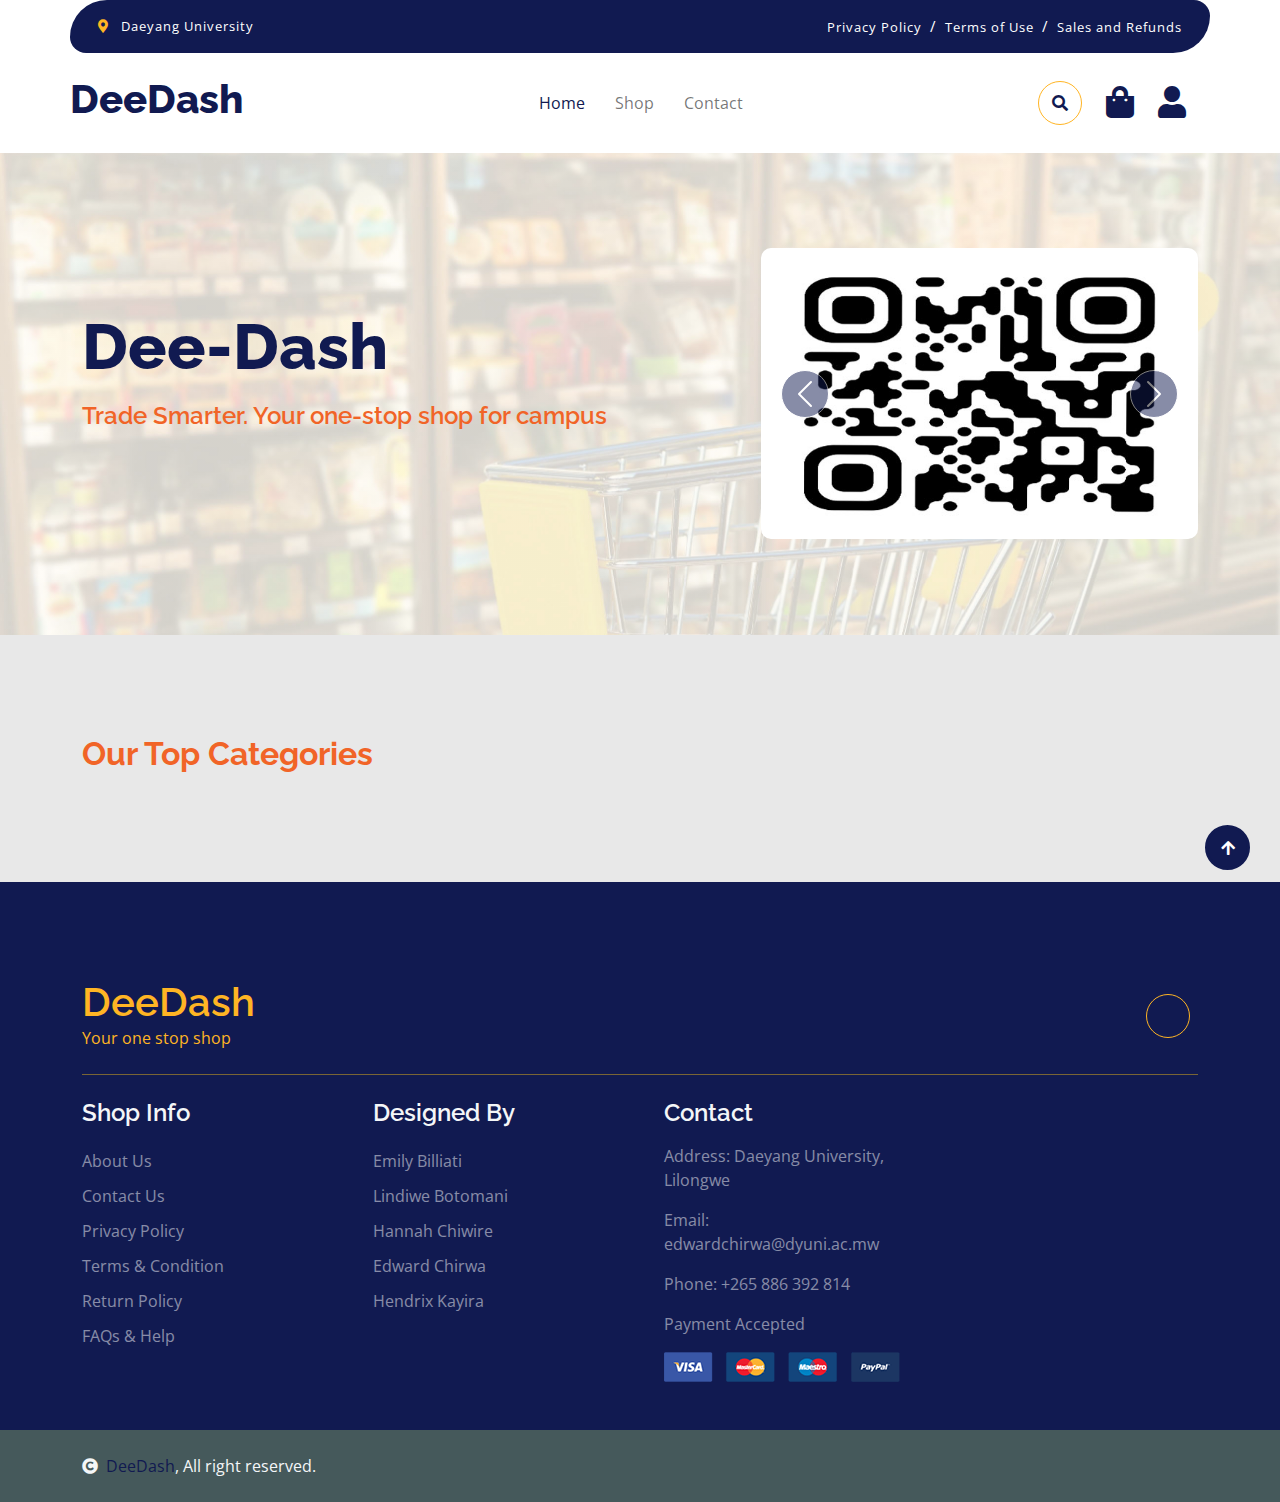
<file: index.html>
<!DOCTYPE html>
<html lang="en">
  <head>
    <meta charset="utf-8" />
    <title>DeeDash</title>
    <meta content="width=device-width, initial-scale=1.0" name="viewport" />
    <meta content="" name="keywords" />
    <meta content="" name="description" />

    <!-- Google Web Fonts -->
    <link rel="preconnect" href="https://fonts.googleapis.com" />
    <link rel="preconnect" href="https://fonts.gstatic.com" crossorigin />
    <link
      href="https://fonts.googleapis.com/css2?family=Open+Sans:wght@400;600&family=Raleway:wght@600;800&display=swap"
      rel="stylesheet"
    />

    <!-- Icon Font Stylesheet -->
    <link
      rel="stylesheet"
      href="https://use.fontawesome.com/releases/v5.15.4/css/all.css"
    />
    <link
      href="https://cdn.jsdelivr.net/npm/bootstrap-icons@1.4.1/font/bootstrap-icons.css"
      rel="stylesheet"
    />
    <link
      rel="stylesheet"
      href="https://cdnjs.cloudflare.com/ajax/libs/font-awesome/6.5.2/css/all.min.css"
      integrity="sha512-SnH5WK+bZxgPHs44uWIX+LLJAJ9/2PkPKZ5QiAj6Ta86w+fsb2TkcmfRyVX3pBnMFcV7oQPJkl9QevSCWr3W6A=="
      crossorigin="anonymous"
      referrerpolicy="no-referrer"
    />

    <!-- Libraries Stylesheet -->
    <link href="lib/lightbox/css/lightbox.min.css" rel="stylesheet" />
    <link href="lib/owlcarousel/assets/owl.carousel.min.css" rel="stylesheet" />

    <!-- Customized Bootstrap Stylesheet -->
    <link href="css/bootstrap.min.css" rel="stylesheet" />

    <!-- Stylesheet -->
    <link href="css/style.css" rel="stylesheet" />

    <!-- custom css -->
    <link rel="stylesheet" href="css/color.css" />

    <!-- reflow css cdn (Content Delivery Network) -->
    <link rel="stylesheet" href="https://cdn.reflowhq.com/v2/toolkit.min.css" />
  </head>

  <body>
    <!-- Spinner Start -->
    <div
      id="spinner"
      class="show w-100 vh-100 bg-white position-fixed translate-middle top-50 start-50 d-flex align-items-center justify-content-center"
    >
      <div class="spinner-grow text-primary" role="status"></div>
    </div>
    <!-- Spinner End -->

    <!-- Navigation bar -->
    <div class="container-fluid fixed-top">
      <!-- the top part -->
      <div class="container topbar bg-primary d-none d-lg-block">
        <div class="d-flex justify-content-between">
          <div class="top-info ps-2">
            <small class="me-3"
              ><i class="fas fa-map-marker-alt me-2 text-secondary"></i>
              <a href="#" class="text-white">Daeyang University</a></small
            >
          </div>
          <div class="top-link pe-2">
            <a href="#" class="text-white"
              ><small class="text-white mx-2">Privacy Policy</small>/</a
            >
            <a href="#" class="text-white"
              ><small class="text-white mx-2">Terms of Use</small>/</a
            >
            <a href="#" class="text-white"
              ><small class="text-white ms-2">Sales and Refunds</small></a
            >
          </div>
        </div>
      </div>

      <!-- the bottom part -->
      <div class="container px-0">
        <nav class="navbar navbar-light bg-white navbar-expand-xl">
          <a href="index.html" class="navbar-brand"
            ><h1 class="text-primary display-6">DeeDash</h1></a
          >
          <button
            class="navbar-toggler py-2 px-3"
            type="button"
            data-bs-toggle="collapse"
            data-bs-target="#navbarCollapse"
          >
            <span class="fa fa-bars text-primary"></span>
          </button>
          <div class="collapse navbar-collapse bg-white" id="navbarCollapse">
            <div class="navbar-nav mx-auto">
              <a href="index.html" class="nav-item nav-link active">Home</a>
              <a href="shop.html" class="nav-item nav-link">Shop</a>

              <a href="contact.html" class="nav-item nav-link">Contact</a>
            </div>
            <div class="d-flex m-3 me-0">
              <button
                class="btn-search btn border border-secondary btn-md-square rounded-circle bg-white me-4"
                data-bs-toggle="modal"
                data-bs-target="#searchModal"
              >
                <i class="fas fa-search text-primary"></i>
              </button>
              <a href="cart.html" class="position-relative me-4 my-auto">
                <i class="fa fa-shopping-bag fa-2x"></i>
              </a>

              <a href="#" class="position-relative me-4 my-auto">
                <i class="fas fa-user fa-2x"></i>
              </a>
            </div>
          </div>
        </nav>
      </div>
    </div>
    <!-- navigation bar end -->

    <!-- Hero Section / Banner -->
    <div class="container-fluid py-5 mb-5 hero-header">
      <div class="container py-5">
        <div class="row g-5 align-items-center">
          <div class="col-md-12 col-lg-7">
            <h1 class="mb-3 display-3 text-primary">Dee-Dash</h1>
            <h4 class="mb-5 motto">
              Trade Smarter. Your one-stop shop for campus
            </h4>
          </div>

          <!-- Carousel-->
          <div class="col-md-12 col-lg-5">
            <div
              id="carouselId"
              class="carousel slide position-relative"
              data-bs-ride="carousel"
            >
              <div class="carousel-inner" role="listbox">
                <div class="carousel-item active rounded">
                  <img
                    src="img/remake qr.jpg"
                    class="img-fluid w-60 h-100 bg-secondary rounded"
                    alt="First slide"
                  />
                </div>

                <div class="carousel-item rounded">
                  <img
                    src="img/preview_img.png"
                    class="img-fluid w-100 h-100 rounded"
                    alt="Second slide"
                  />
                  <a href="#" class="btn px-4 py-2 text-white rounded"
                    >Shop what you like</a
                  >
                </div>
              </div>
              <button
                class="carousel-control-prev"
                type="button"
                data-bs-target="#carouselId"
                data-bs-slide="prev"
              >
                <span
                  class="carousel-control-prev-icon"
                  aria-hidden="true"
                ></span>
                <span class="visually-hidden">Previous</span>
              </button>
              <button
                class="carousel-control-next"
                type="button"
                data-bs-target="#carouselId"
                data-bs-slide="next"
              >
                <span
                  class="carousel-control-next-icon"
                  aria-hidden="true"
                ></span>
                <span class="visually-hidden">Next</span>
              </button>
            </div>
          </div>
        </div>
      </div>
    </div>
    <!-- here section ends here -->

    <!-- products section -->
    <section class="py-1">
      <div class="container py-5">
        <h2 class="category-heading">Our Top Categories</h2>
        <!-- get product list from reflow -->
        <div
          data-reflow-type="category-list"
          data-reflow-category-link="./index.html?category={id}"
          data-reflow-layout="horizontal-bar"
          class="reflow-category"
        ></div>

        <div class="row mx-auto">
          <div class="col">
            <div
              data-reflow-type="product-list"
              data-reflow-perpage="8"
              data-reflow-layout="cards"
              data-reflow-order="date_desc"
              data-reflow-product-link="/product.html?product={id}"
            ></div>
          </div>
        </div>
      </div>
    </section>

    <!-- Footer  -->
    <div class="container-fluid custom-footer text-white-50 footer pt-5 mt-5">
      <div class="container py-5">
        <!-- our shop -->
        <div
          class="pb-4 mb-4"
          style="border-bottom: 1px solid rgba(226, 175, 24, 0.5)"
        >
          <div class="row g-4">
            <div class="col-lg-3">
              <a href="#">
                <h1 class="text-secondary mb-0">DeeDash</h1>
                <p class="text-secondary mb-0">Your one stop shop</p>
              </a>
            </div>
            <div class="col-lg-6">
              <div class="position-relative mx-auto"></div>
            </div>
            <div class="col-lg-3">
              <!-- Send Email Button -->
              <div class="d-flex justify-content-end pt-3">
                <button
                  class="btn btn-outline-secondary me-2 btn-md-square rounded-circle emailBtn"
                  title="send email"
                >
                  <i class="fa-solid fa-envelope" title="send email"></i>
                </button>
              </div>

              <!-- email button ends here -->
            </div>
          </div>
        </div>
        <!-- the info part haha -->
        <div class="row g-5">
          <div class="col-lg-3 col-md-6">
            <div class="d-flex flex-column text-start footer-item">
              <h4 class="text-light mb-3">Shop Info</h4>
              <a class="btn-link" href="">About Us</a>
              <a class="btn-link" href="">Contact Us</a>
              <a class="btn-link" href="">Privacy Policy</a>
              <a class="btn-link" href="">Terms & Condition</a>
              <a class="btn-link" href="">Return Policy</a>
              <a class="btn-link" href="">FAQs & Help</a>
            </div>
          </div>

          <!-- Designers section -->
          <div class="col-lg-3 col-md-6">
            <div class="d-flex flex-column text-start footer-item">
              <h4 class="text-light mb-3">Designed By</h4>
              <a class="btn-link" href="">Emily Billiati</a>
              <a class="btn-link" href="">Lindiwe Botomani</a>
              <a class="btn-link" href="">Hannah Chiwire</a>
              <a class="btn-link" href="">Edward Chirwa</a>
              <a class="btn-link" href="">Hendrix Kayira</a>
            </div>
          </div>

          <!-- reach us? -->
          <div class="col-lg-3 col-md-6">
            <div class="footer-item">
              <h4 class="text-light mb-3">Contact</h4>
              <p>Address: Daeyang University, Lilongwe</p>
              <p>Email: edwardchirwa@dyuni.ac.mw</p>
              <p>Phone: +265 886 392 814</p>
              <p>Payment Accepted</p>
              <img src="img/payment.png" class="img-fluid" alt="" />
            </div>
          </div>
        </div>
      </div>
    </div>
    <!-- Footer End -->

    <!-- Copyright Start -->
    <div class="container-fluid copyright bg-dark py-4">
      <div class="container">
        <div class="row">
          <div class="col-md-6 text-center text-md-start mb-3 mb-md-0">
            <span class="text-light"
              ><a href="#"
                ><i class="fas fa-copyright text-light me-2"></i>DeeDash</a
              >, All right reserved.</span
            >
          </div>
        </div>
      </div>
    </div>
    <!-- Copyright End -->

    <!-- Back to Top -->
    <a
      href="#"
      class="btn btn-primary border-3 border-primary text-white rounded-circle back-to-top"
      ><i class="fa fa-arrow-up"></i
    ></a>

    <!-- links  -->
    <!-- <a href="cart.html" class="btn btn-primary rounded">Cart</a> -->

    <!-- <button class="btn btn-primary" id="hiBtn">Click here</button> -->

    <!-- JavaScript Libraries -->
    <script src="https://ajax.googleapis.com/ajax/libs/jquery/3.6.4/jquery.min.js"></script>
    <script src="https://cdn.jsdelivr.net/npm/bootstrap@5.0.0/dist/js/bootstrap.bundle.min.js"></script>
    <script src="lib/easing/easing.min.js"></script>
    <script src="lib/waypoints/waypoints.min.js"></script>
    <script src="lib/lightbox/js/lightbox.min.js"></script>
    <script src="lib/owlcarousel/owl.carousel.min.js"></script>

    <!-- reflow js -->
    <script
      src="https://cdn.reflowhq.com/v2/toolkit.min.js"
      data-reflow-store="143791087"
    ></script>
    <!-- main js -->

    <script src="js/main.js"></script>

    <!-- custom js -->
    <script src="js/scripts.js"></script>
  </body>
</html>
</file>
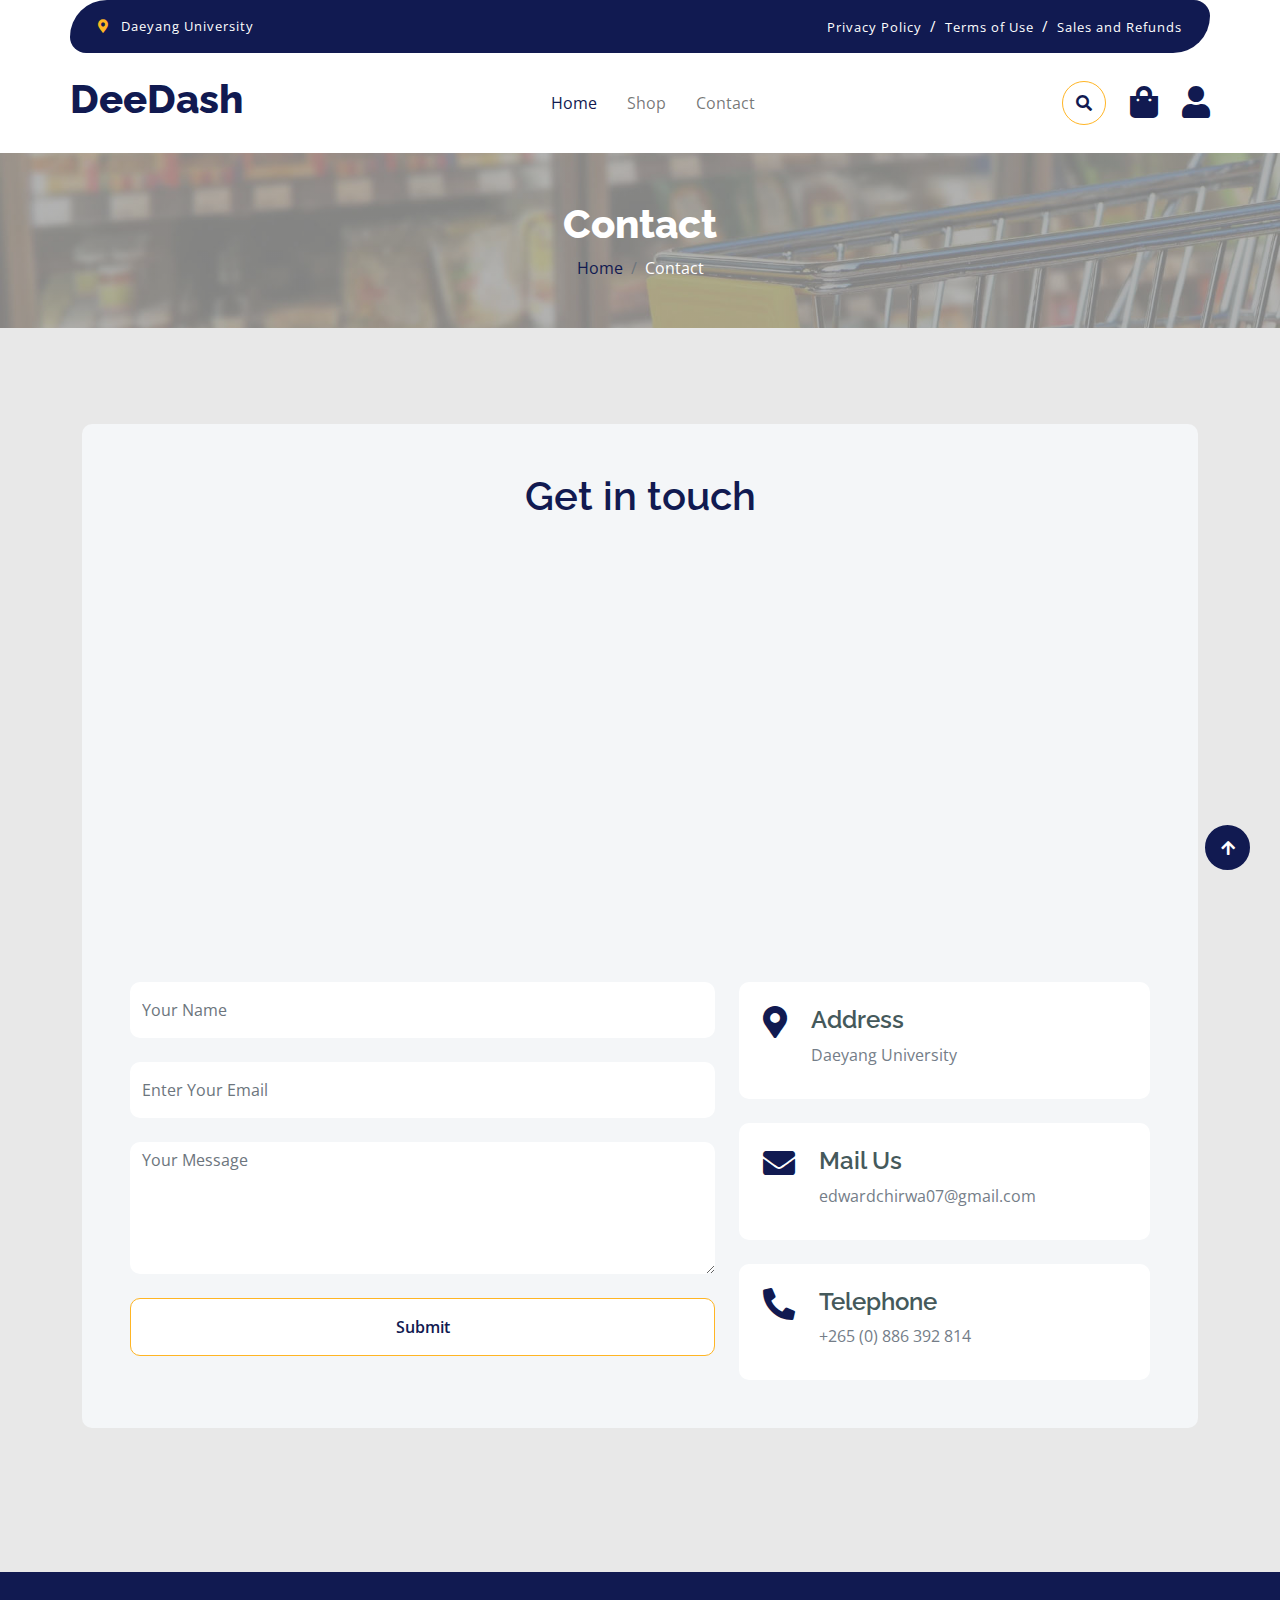
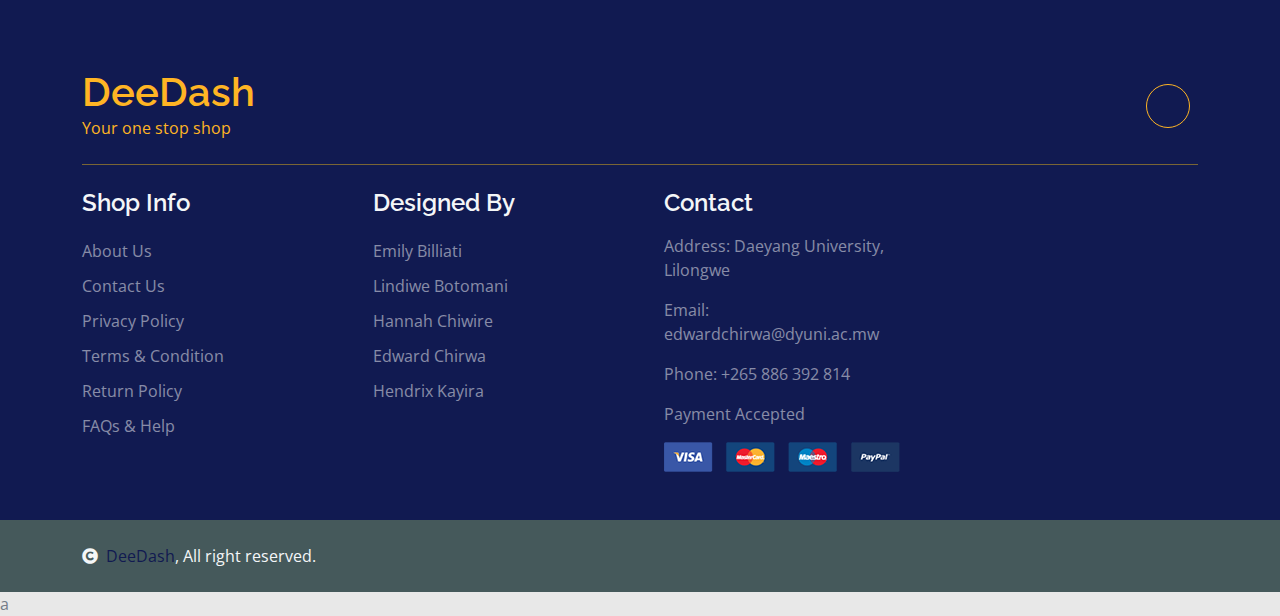
<file: contact.html>
<!DOCTYPE html>
<html lang="en">
  <head>
    <meta charset="utf-8" />
    <title>DeeDash</title>
    <meta content="width=device-width, initial-scale=1.0" name="viewport" />
    <meta content="" name="keywords" />
    <meta content="" name="description" />

    <!-- Google Web Fonts -->
    <link rel="preconnect" href="https://fonts.googleapis.com" />
    <link rel="preconnect" href="https://fonts.gstatic.com" crossorigin />
    <link
      href="https://fonts.googleapis.com/css2?family=Open+Sans:wght@400;600&family=Raleway:wght@600;800&display=swap"
      rel="stylesheet"
    />

    <!-- Icon Font Stylesheet -->
    <link
      rel="stylesheet"
      href="https://use.fontawesome.com/releases/v5.15.4/css/all.css"
    />
    <link
      href="https://cdn.jsdelivr.net/npm/bootstrap-icons@1.4.1/font/bootstrap-icons.css"
      rel="stylesheet"
    />
    <link
      rel="stylesheet"
      href="https://cdnjs.cloudflare.com/ajax/libs/font-awesome/6.5.2/css/all.min.css"
      integrity="sha512-SnH5WK+bZxgPHs44uWIX+LLJAJ9/2PkPKZ5QiAj6Ta86w+fsb2TkcmfRyVX3pBnMFcV7oQPJkl9QevSCWr3W6A=="
      crossorigin="anonymous"
      referrerpolicy="no-referrer"
    />

    <!-- Libraries Stylesheet -->
    <link href="lib/lightbox/css/lightbox.min.css" rel="stylesheet" />
    <link href="lib/owlcarousel/assets/owl.carousel.min.css" rel="stylesheet" />

    <!-- Customized Bootstrap Stylesheet -->
    <link href="css/bootstrap.min.css" rel="stylesheet" />

    <!-- Stylesheet -->
    <link href="css/style.css" rel="stylesheet" />

    <!-- custom css -->
    <link rel="stylesheet" href="css/color.css" />

    <!-- reflow css -->
    <link rel="stylesheet" href="https://cdn.reflowhq.com/v2/toolkit.min.css" />
  </head>

  <body>
    <!-- Spinner Start -->
    <div
      id="spinner"
      class="show w-100 vh-100 bg-white position-fixed translate-middle top-50 start-50 d-flex align-items-center justify-content-center"
    >
      <div class="spinner-grow text-primary" role="status"></div>
    </div>
    <!-- Spinner End -->

    <!-- Navigation bar -->
    <div class="container-fluid fixed-top">
      <div class="container topbar bg-primary d-none d-lg-block">
        <div class="d-flex justify-content-between">
          <div class="top-info ps-2">
            <small class="me-3"
              ><i class="fas fa-map-marker-alt me-2 text-secondary"></i>
              <a href="#" class="text-white">Daeyang University</a></small
            >
          </div>
          <div class="top-link pe-2">
            <a href="#" class="text-white"
              ><small class="text-white mx-2">Privacy Policy</small>/</a
            >
            <a href="#" class="text-white"
              ><small class="text-white mx-2">Terms of Use</small>/</a
            >
            <a href="#" class="text-white"
              ><small class="text-white ms-2">Sales and Refunds</small></a
            >
          </div>
        </div>
      </div>
      <div class="container px-0">
        <nav class="navbar navbar-light bg-white navbar-expand-xl">
          <a href="index.html" class="navbar-brand"
            ><h1 class="text-primary display-6">DeeDash</h1></a
          >
          <button
            class="navbar-toggler py-2 px-3"
            type="button"
            data-bs-toggle="collapse"
            data-bs-target="#navbarCollapse"
          >
            <span class="fa fa-bars text-primary"></span>
          </button>
          <div class="collapse navbar-collapse bg-white" id="navbarCollapse">
            <div class="navbar-nav mx-auto">
              <a href="index.html" class="nav-item nav-link active">Home</a>
              <a href="shop.html" class="nav-item nav-link">Shop</a>

              <a href="contact.html" class="nav-item nav-link">Contact</a>
            </div>
            <div class="d-flex m-3 me-0">
              <button
                class="btn-search btn border border-secondary btn-md-square rounded-circle bg-white me-4"
                data-bs-toggle="modal"
                data-bs-target="#searchModal"
              >
                <i class="fas fa-search text-primary"></i>
              </button>
              <a href="cart.html" class="position-relative me-4 my-auto">
                <i class="fa fa-shopping-bag fa-2x"></i>
              </a>
              <a href="#" class="my-auto">
                <i class="fas fa-user fa-2x"></i>
              </a>
            </div>
          </div>
        </nav>
      </div>
    </div>

    <!-- Modal Search Start -->
    <div
      class="modal fade"
      id="searchModal"
      tabindex="-1"
      aria-labelledby="exampleModalLabel"
      aria-hidden="true"
    >
      <div class="modal-dialog modal-fullscreen">
        <div class="modal-content rounded-0">
          <div class="modal-header">
            <h5 class="modal-title" id="exampleModalLabel">
              Search by keyword
            </h5>
            <button
              type="button"
              class="btn-close"
              data-bs-dismiss="modal"
              aria-label="Close"
            ></button>
          </div>
          <div class="modal-body d-flex align-items-center">
            <div class="input-group w-75 mx-auto d-flex">
              <input
                type="search"
                class="form-control p-3"
                placeholder="keywords"
                aria-describedby="search-icon-1"
              />
              <span id="search-icon-1" class="input-group-text p-3"
                ><i class="fa fa-search"></i
              ></span>
            </div>
          </div>
        </div>
      </div>
    </div>
    <!-- Modal Search End -->

    <!-- Single Page Header start -->
    <div class="container-fluid page-header py-5">
      <h1 class="text-center text-white display-6">Contact</h1>
      <ol class="breadcrumb justify-content-center mb-0">
        <li class="breadcrumb-item"><a href="index.html">Home</a></li>
        <li class="breadcrumb-item active text-white">Contact</li>
      </ol>
    </div>
    <!-- Single Page Header End -->

    <!-- Contact Start -->
    <div class="container-fluid contact py-5">
      <div class="container py-5">
        <div class="p-5 bg-light rounded">
          <div class="row g-4">
            <div class="col-12">
              <div class="text-center mx-auto" style="max-width: 700px">
                <h1 class="text-primary">
                  Get in touch <i class="fa-solid fa-location-dot"></i>
                </h1>
              </div>
            </div>
            <div class="col-lg-12">
              <div class="h-100 rounded">
                <iframe
                  src="https://www.google.com/maps/embed?pb=!1m14!1m8!1m3!1d3232.860314108035!2d33.808785!3d-13.876199000000002!3m2!1i1024!2i768!4f13.1!3m3!1m2!1s0x19202ab8339c66cb%3A0x20fd614565e5f9a5!2sDaeyang%20University!5e1!3m2!1sen!2smw!4v1716494649975!5m2!1sen!2smw"
                  width="100%"
                  height="400"
                  style="border: 0"
                  allowfullscreen=""
                  loading="lazy"
                  referrerpolicy="no-referrer-when-downgrade"
                ></iframe>
              </div>
            </div>
            <div class="col-lg-7">
              <form action="" class="">
                <input
                  type="text"
                  class="w-100 form-control border-0 py-3 mb-4"
                  placeholder="Your Name"
                />
                <input
                  type="email"
                  class="w-100 form-control border-0 py-3 mb-4"
                  placeholder="Enter Your Email"
                />
                <textarea
                  class="w-100 form-control border-0 mb-4"
                  rows="5"
                  cols="10"
                  placeholder="Your Message"
                ></textarea>
                <button
                  class="w-100 btn form-control border-secondary py-3 bg-white text-primary"
                  type="submit"
                >
                  Submit
                </button>
              </form>
            </div>
            <div class="col-lg-5">
              <div class="d-flex p-4 rounded mb-4 bg-white">
                <i class="fas fa-map-marker-alt fa-2x text-primary me-4"></i>
                <div>
                  <h4>Address</h4>
                  <p class="mb-2">Daeyang University</p>
                </div>
              </div>
              <div class="d-flex p-4 rounded mb-4 bg-white">
                <i class="fas fa-envelope fa-2x text-primary me-4"></i>
                <div>
                  <h4>Mail Us</h4>
                  <p class="mb-2">edwardchirwa07@gmail.com</p>
                </div>
              </div>
              <div class="d-flex p-4 rounded bg-white">
                <i class="fa fa-phone-alt fa-2x text-primary me-4"></i>
                <div>
                  <h4>Telephone</h4>
                  <p class="mb-2">+265 (0) 886 392 814</p>
                </div>
              </div>
            </div>
          </div>
        </div>
      </div>
    </div>
    <!-- Contact End -->

        <!-- Footer  -->
    <div class="container-fluid custom-footer text-white-50 footer pt-5 mt-5">
      <div class="container py-5">
        <!-- our shop -->
        <div
          class="pb-4 mb-4"
          style="border-bottom: 1px solid rgba(226, 175, 24, 0.5)"
        >
          <div class="row g-4">
            <div class="col-lg-3">
              <a href="#">
                <h1 class="text-secondary mb-0">DeeDash</h1>
                <p class="text-secondary mb-0">Your one stop shop</p>
              </a>
            </div>
            <div class="col-lg-6">
              <div class="position-relative mx-auto"></div>
            </div>
            <div class="col-lg-3">
              <!-- Send Email Button -->
              <div class="d-flex justify-content-end pt-3">
                <button
                  class="btn btn-outline-secondary me-2 btn-md-square rounded-circle emailBtn"
                  title="send email"
                >
                  <i class="fa-solid fa-envelope" title="send email"></i>
                </button>
              </div>
            </div>
          </div>
        </div>
        <!-- the info part haha -->
        <div class="row g-5">
          <div class="col-lg-3 col-md-6">
            <div class="d-flex flex-column text-start footer-item">
              <h4 class="text-light mb-3">Shop Info</h4>
              <a class="btn-link" href="">About Us</a>
              <a class="btn-link" href="">Contact Us</a>
              <a class="btn-link" href="">Privacy Policy</a>
              <a class="btn-link" href="">Terms & Condition</a>
              <a class="btn-link" href="">Return Policy</a>
              <a class="btn-link" href="">FAQs & Help</a>
            </div>
          </div>

          <!-- Designers section -->
          <div class="col-lg-3 col-md-6">
            <div class="d-flex flex-column text-start footer-item">
              <h4 class="text-light mb-3">Designed By</h4>
              <a class="btn-link" href="">Emily Billiati</a>
              <a class="btn-link" href="">Lindiwe Botomani</a>
              <a class="btn-link" href="">Hannah Chiwire</a>
              <a class="btn-link" href="">Edward Chirwa</a>
              <a class="btn-link" href="">Hendrix Kayira</a>
            </div>
          </div>

          <!-- reach us? -->
          <div class="col-lg-3 col-md-6">
            <div class="footer-item">
              <h4 class="text-light mb-3">Contact</h4>
              <p>Address: Daeyang University, Lilongwe</p>
              <p>Email: edwardchirwa@dyuni.ac.mw</p>
              <p>Phone: +265 886 392 814</p>
              <p>Payment Accepted</p>
              <img src="img/payment.png" class="img-fluid" alt="" />
            </div>
          </div>
        </div>
      </div>
    </div>
    <!-- Footer End -->

    <!-- Copyright Start -->
    <div class="container-fluid copyright bg-dark py-4">
      <div class="container">
        <div class="row">
          <div class="col-md-6 text-center text-md-start mb-3 mb-md-0">
            <span class="text-light"
              ><a href="#"
                ><i class="fas fa-copyright text-light me-2"></i>DeeDash</a
              >, All right reserved.</span
            >
          </div>
        </div>
      </div>
    </div>
    <!-- Copyright End -->

    <!-- Back to Top -->
    <a
      href="#"
      class="btn btn-primary border-3 border-primary text-white rounded-circle back-to-top"
      ><i class="fa fa-arrow-up"></i
    ></a>

    <!-- JavaScript Libraries -->
    <script src="https://ajax.googleapis.com/ajax/libs/jquery/3.6.4/jquery.min.js"></script>
    <script src="https://cdn.jsdelivr.net/npm/bootstrap@5.0.0/dist/js/bootstrap.bundle.min.js"></script>
    <script src="lib/easing/easing.min.js"></script>
    <script src="lib/waypoints/waypoints.min.js"></script>
    <script src="lib/lightbox/js/lightbox.min.js"></script>
    <script src="lib/owlcarousel/owl.carousel.min.js"></script>

a    <!-- Min Javascript -->
    <script src="js/main.js"></script>

    <!-- custom js -->
    <script src="js/scripts.js"></script>
  </body>
</html>
</file>
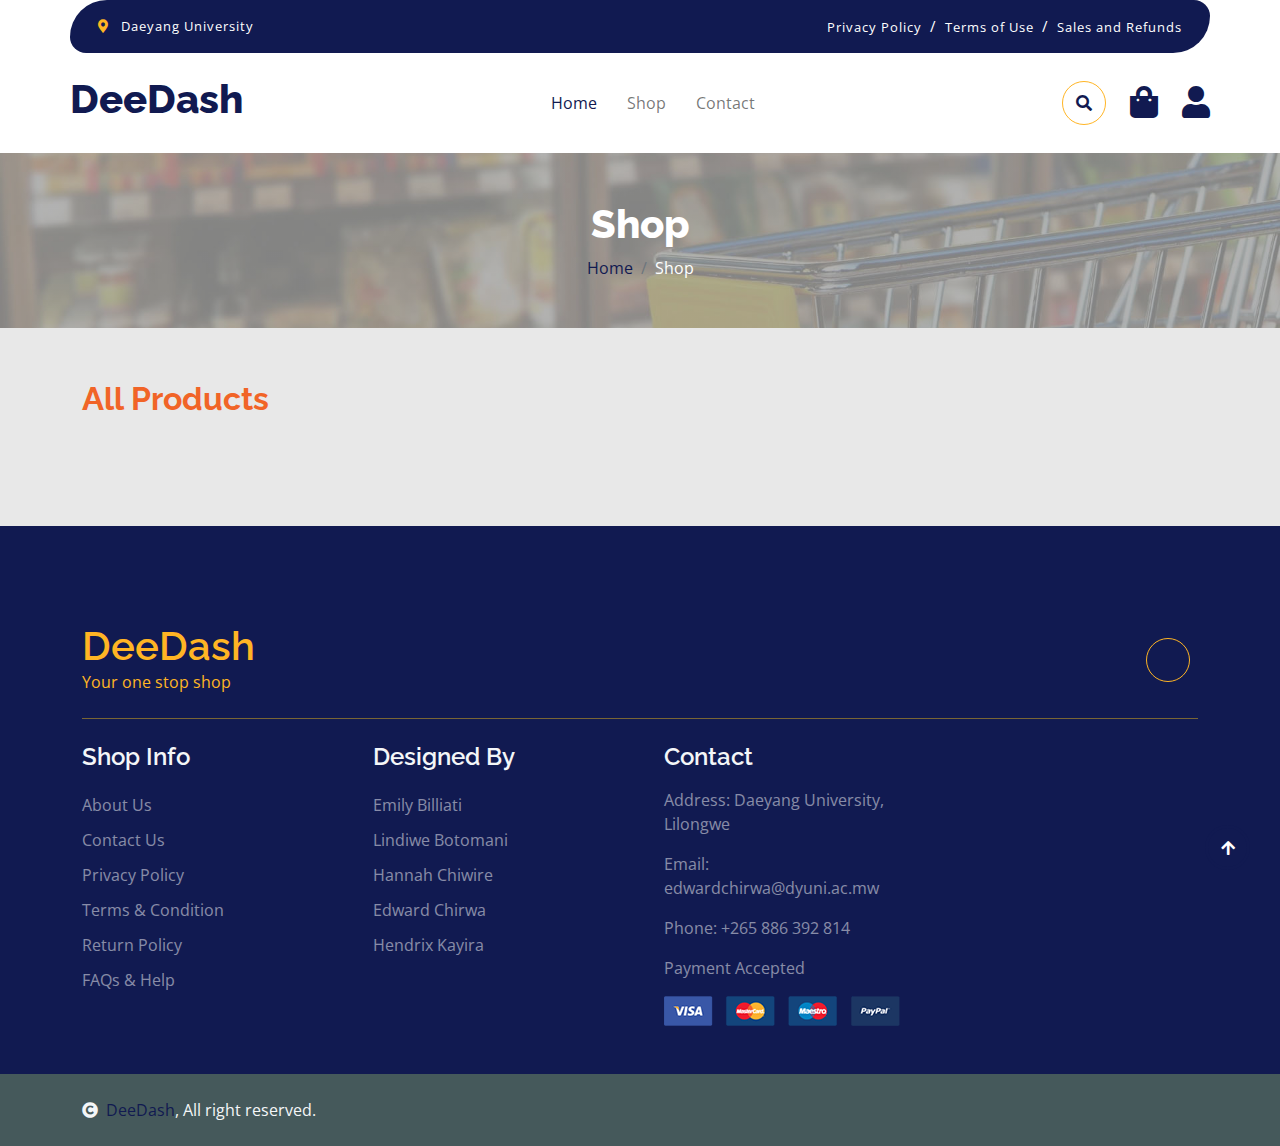
<file: shop.html>
<!DOCTYPE html>
<html lang="en">
  <head>
    <meta charset="utf-8" />
    <title>DeeDash</title>
    <meta content="width=device-width, initial-scale=1.0" name="viewport" />
    <meta content="" name="keywords" />
    <meta content="" name="description" />

    <!-- Google Web Fonts -->
    <link rel="preconnect" href="https://fonts.googleapis.com" />
    <link rel="preconnect" href="https://fonts.gstatic.com" crossorigin />
    <link
      href="https://fonts.googleapis.com/css2?family=Open+Sans:wght@400;600&family=Raleway:wght@600;800&display=swap"
      rel="stylesheet"
    />

    <!-- Icon Font Stylesheet -->
    <link
      rel="stylesheet"
      href="https://use.fontawesome.com/releases/v5.15.4/css/all.css"
    />
    <link
      href="https://cdn.jsdelivr.net/npm/bootstrap-icons@1.4.1/font/bootstrap-icons.css"
      rel="stylesheet"
    />
    <link
      rel="stylesheet"
      href="https://cdnjs.cloudflare.com/ajax/libs/font-awesome/6.5.2/css/all.min.css"
      integrity="sha512-SnH5WK+bZxgPHs44uWIX+LLJAJ9/2PkPKZ5QiAj6Ta86w+fsb2TkcmfRyVX3pBnMFcV7oQPJkl9QevSCWr3W6A=="
      crossorigin="anonymous"
      referrerpolicy="no-referrer"
    />

    <!-- Libraries Stylesheet -->
    <link href="lib/lightbox/css/lightbox.min.css" rel="stylesheet" />
    <link href="lib/owlcarousel/assets/owl.carousel.min.css" rel="stylesheet" />

    <!-- Customized Bootstrap Stylesheet -->
    <link href="css/bootstrap.min.css" rel="stylesheet" />

    <!-- Stylesheet -->
    <link href="css/style.css" rel="stylesheet" />

    <!-- custom css -->
    <link rel="stylesheet" href="css/color.css" />

    <!-- reflow css -->
    <link rel="stylesheet" href="https://cdn.reflowhq.com/v2/toolkit.min.css" />
  </head>

  <body>
    <!-- Spinner Start -->
    <div
      id="spinner"
      class="show w-100 vh-100 bg-white position-fixed translate-middle top-50 start-50 d-flex align-items-center justify-content-center"
    >
      <div class="spinner-grow text-primary" role="status"></div>
    </div>
    <!-- Spinner End -->

    <!-- Navigation bar -->
    <div class="container-fluid fixed-top">
      <div class="container topbar bg-primary d-none d-lg-block">
        <div class="d-flex justify-content-between">
          <div class="top-info ps-2">
            <small class="me-3"
              ><i class="fas fa-map-marker-alt me-2 text-secondary"></i>
              <a href="#" class="text-white">Daeyang University</a></small
            >
          </div>
          <div class="top-link pe-2">
            <a href="#" class="text-white"
              ><small class="text-white mx-2">Privacy Policy</small>/</a
            >
            <a href="#" class="text-white"
              ><small class="text-white mx-2">Terms of Use</small>/</a
            >
            <a href="#" class="text-white"
              ><small class="text-white ms-2">Sales and Refunds</small></a
            >
          </div>
        </div>
      </div>
      <div class="container px-0">
        <nav class="navbar navbar-light bg-white navbar-expand-xl">
          <a href="index.html" class="navbar-brand"
            ><h1 class="text-primary display-6">DeeDash</h1></a
          >
          <button
            class="navbar-toggler py-2 px-3"
            type="button"
            data-bs-toggle="collapse"
            data-bs-target="#navbarCollapse"
          >
            <span class="fa fa-bars text-primary"></span>
          </button>
          <div class="collapse navbar-collapse bg-white" id="navbarCollapse">
            <div class="navbar-nav mx-auto">
              <a href="index.html" class="nav-item nav-link active">Home</a>
              <a href="shop.html" class="nav-item nav-link">Shop</a>

              <a href="contact.html" class="nav-item nav-link">Contact</a>
            </div>
            <div class="d-flex m-3 me-0">
              <button
                class="btn-search btn border border-secondary btn-md-square rounded-circle bg-white me-4"
                data-bs-toggle="modal"
                data-bs-target="#searchModal"
              >
                <i class="fas fa-search text-primary"></i>
              </button>
              <a href="cart.html" class="position-relative me-4 my-auto">
                <i class="fa fa-shopping-bag fa-2x"></i>
              </a>
              <a href="#" class="my-auto">
                <i class="fas fa-user fa-2x"></i>
              </a>
            </div>
          </div>
        </nav>
      </div>
    </div>

    <!-- Modal Search Start -->
    <div
      class="modal fade"
      id="searchModal"
      tabindex="-1"
      aria-labelledby="exampleModalLabel"
      aria-hidden="true"
    >
      <div class="modal-dialog modal-fullscreen">
        <div class="modal-content rounded-0">
          <div class="modal-header">
            <h5 class="modal-title" id="exampleModalLabel">
              Search by keyword
            </h5>
            <button
              type="button"
              class="btn-close"
              data-bs-dismiss="modal"
              aria-label="Close"
            ></button>
          </div>
          <div class="modal-body d-flex align-items-center">
            <div class="input-group w-75 mx-auto d-flex">
              <input
                type="search"
                class="form-control p-3"
                placeholder="keywords"
                aria-describedby="search-icon-1"
              />
              <span id="search-icon-1" class="input-group-text p-3"
                ><i class="fa fa-search"></i
              ></span>
            </div>
          </div>
        </div>
      </div>
    </div>
    <!-- Modal Search End -->

    <!-- Single Page Header start -->
    <div class="container-fluid page-header py-5">
      <h1 class="text-center text-white display-6">Shop</h1>
      <ol class="breadcrumb justify-content-center mb-0">
        <li class="breadcrumb-item"><a href="index.html">Home</a></li>
        <li class="breadcrumb-item active text-white">Shop</li>
      </ol>
    </div>
    <!-- Single Page Header End -->

    <!-- products -->
    <section class="py-1">
      <div class="container py-5">
        <h2 class="category-heading">All Products</h2>
        <!-- get product list from reflow -->

        <div class="row mx-auto">
          <div class="col">
            <div
              data-reflow-type="product-list"
              data-reflow-layout="cards"
              data-reflow-order="date_desc"
              data-reflow-product-link="/product.html?product={id}"
            ></div>
          </div>
        </div>
      </div>
    </section>
<!-- end product section -->


        <!-- Footer  -->
    <div class="container-fluid custom-footer text-white-50 footer pt-5 mt-5">
      <div class="container py-5">
        <!-- our shop -->
        <div
          class="pb-4 mb-4"
          style="border-bottom: 1px solid rgba(226, 175, 24, 0.5)"
        >
          <div class="row g-4">
            <div class="col-lg-3">
              <a href="#">
                <h1 class="text-secondary mb-0">DeeDash</h1>
                <p class="text-secondary mb-0">Your one stop shop</p>
              </a>
            </div>
            <div class="col-lg-6">
              <div class="position-relative mx-auto"></div>
            </div>
            <div class="col-lg-3">
              <!-- Send Email Button -->
              <div class="d-flex justify-content-end pt-3">
                <button
                  class="btn btn-outline-secondary me-2 btn-md-square rounded-circle emailBtn"
                  title="send email"
                >
                  <i class="fa-solid fa-envelope" title="send email"></i>
                </button>
              </div>
            </div>
          </div>
        </div>
        <!-- the info part haha -->
        <div class="row g-5">
          <div class="col-lg-3 col-md-6">
            <div class="d-flex flex-column text-start footer-item">
              <h4 class="text-light mb-3">Shop Info</h4>
              <a class="btn-link" href="">About Us</a>
              <a class="btn-link" href="">Contact Us</a>
              <a class="btn-link" href="">Privacy Policy</a>
              <a class="btn-link" href="">Terms & Condition</a>
              <a class="btn-link" href="">Return Policy</a>
              <a class="btn-link" href="">FAQs & Help</a>
            </div>
          </div>

          <!-- Designers section -->
          <div class="col-lg-3 col-md-6">
            <div class="d-flex flex-column text-start footer-item">
              <h4 class="text-light mb-3">Designed By</h4>
              <a class="btn-link" href="">Emily Billiati</a>
              <a class="btn-link" href="">Lindiwe Botomani</a>
              <a class="btn-link" href="">Hannah Chiwire</a>
              <a class="btn-link" href="">Edward Chirwa</a>
              <a class="btn-link" href="">Hendrix Kayira</a>
            </div>
          </div>

          <!-- reach us? -->
          <div class="col-lg-3 col-md-6">
            <div class="footer-item">
              <h4 class="text-light mb-3">Contact</h4>
              <p>Address: Daeyang University, Lilongwe</p>
              <p>Email: edwardchirwa@dyuni.ac.mw</p>
              <p>Phone: +265 886 392 814</p>
              <p>Payment Accepted</p>
              <img src="img/payment.png" class="img-fluid" alt="" />
            </div>
          </div>
        </div>
      </div>
    </div>
    <!-- Footer End -->

    <!-- Copyright Start -->
    <div class="container-fluid copyright bg-dark py-4">
      <div class="container">
        <div class="row">
          <div class="col-md-6 text-center text-md-start mb-3 mb-md-0">
            <span class="text-light"
              ><a href="#"
                ><i class="fas fa-copyright text-light me-2"></i>DeeDash</a
              >, All right reserved.</span
            >
          </div>
        </div>
      </div>
    </div>
    <!-- Copyright End -->

    <!-- Back to Top -->
    <a
      href="#"
      class="btn btn-primary border-3 border-primary text-white rounded-circle back-to-top"
      ><i class="fa fa-arrow-up"></i
    ></a>

    <!-- JavaScript Libraries -->
    <script src="https://ajax.googleapis.com/ajax/libs/jquery/3.6.4/jquery.min.js"></script>
    <script src="https://cdn.jsdelivr.net/npm/bootstrap@5.0.0/dist/js/bootstrap.bundle.min.js"></script>
    <script src="lib/easing/easing.min.js"></script>
    <script src="lib/waypoints/waypoints.min.js"></script>
    <script src="lib/lightbox/js/lightbox.min.js"></script>
    <script src="lib/owlcarousel/owl.carousel.min.js"></script>

    <!-- reflow js -->
    <script
      src="https://cdn.reflowhq.com/v2/toolkit.min.js"
      data-reflow-store="143791087"
    ></script>
    <!-- main js -->

    <script src="js/main.js"></script>

    
    <!-- custom js -->
    <script src="js/scripts.js"></script>

  </body>
</html>
</file>
<file: css/style.css>
/* root colors */

:root {
  --text-primary: #333;
  --text-secondary: #666;
  --oxford-blue: #111a51;
  --vermilion: #db2c07;
  --pumpkin: #f16427;
}

body {
  background-color: #e8e8e8;
}
.custom-footer {
  background-color: var(--oxford-blue);
}

.motto {
  color: var(--pumpkin);
}
/*** Spinner Start ***/
#spinner {
  opacity: 0;
  visibility: hidden;
  transition: opacity 0.8s ease-out, visibility 0s linear 0.5s;
  z-index: 99999;
}

#spinner.show {
  transition: opacity 0.8s ease-out, visibility 0s linear 0s;
  visibility: visible;
  opacity: 1;
}

.back-to-top {
  position: fixed;
  right: 30px;
  bottom: 30px;
  display: flex;
  width: 45px;
  height: 45px;
  align-items: center;
  justify-content: center;
  transition: 0.5s;
  z-index: 99;
}
/*** Spinner End ***/

/*** Button Start ***/
.btn {
  font-weight: 600;
  transition: 0.5s;
}

.btn-square {
  width: 32px;
  height: 32px;
}

.btn-sm-square {
  width: 34px;
  height: 34px;
}

.btn-md-square {
  width: 44px;
  height: 44px;
}

.btn-lg-square {
  width: 56px;
  height: 56px;
}

.btn-square,
.btn-sm-square,
.btn-md-square,
.btn-lg-square {
  padding: 0;
  display: flex;
  align-items: center;
  justify-content: center;
  font-weight: normal;
}

.btn.border-secondary {
  transition: 0.5s;
}

.btn.border-secondary:hover {
  background: var(--bs-secondary) !important;
  color: var(--bs-white) !important;
}

/*** Topbar Start ***/
.fixed-top {
  transition: 0.5s;
  background: var(--bs-white);
  border: 0;
}

/* fixed top bar */
.topbar {
  padding: 20px;
  border-radius: 230px 100px;
  background-color: var(--oxford-blue) !important;
}

.topbar .top-info {
  font-size: 15px;
  line-height: 0;
  letter-spacing: 1px;
  display: flex;
  align-items: center;
}

.topbar .top-link {
  font-size: 15px;
  line-height: 0;
  letter-spacing: 1px;
  display: flex;
  align-items: center;
}

.topbar .top-link a {
  letter-spacing: 1px;
}

.topbar .top-link a small:hover {
  color: red !important;
  transition: 0.5s;
}

.topbar .top-link a small:hover i {
  color: var(--bs-primary) !important;
}
/*** Topbar End ***/

/*** Navbar Start ***/
.navbar .navbar-nav .nav-link {
  padding: 10px 15px;
  font-size: 16px;
  transition: 0.5s;
}

.navbar {
  height: 100px;
  border-bottom: 1px solid rgba(255, 255, 255, 0.1);
}

.navbar .navbar-nav .nav-link:hover,
.navbar .navbar-nav .nav-link.active,
.fixed-top.bg-white .navbar .navbar-nav .nav-link:hover,
.fixed-top.bg-white .navbar .navbar-nav .nav-link.active {
  color: var(--bs-primary);
}

.navbar .dropdown-toggle::after {
  border: none;
  content: "\f107";
  font-family: "Font Awesome 5 Free";
  font-weight: 700;
  vertical-align: middle;
  margin-left: 8px;
}

@media (min-width: 1200px) {
  .navbar .nav-item .dropdown-menu {
    display: block;
    visibility: hidden;
    top: 100%;
    transform: rotateX(-75deg);
    transform-origin: 0% 0%;
    border: 0;
    transition: 0.5s;
    opacity: 0;
  }
}

.dropdown .dropdown-menu a:hover {
  background: var(--bs-secondary);
  color: var(--bs-primary);
}

.navbar .nav-item:hover .dropdown-menu {
  transform: rotateX(0deg);
  visibility: visible;
  background: var(--bs-light) !important;
  border-radius: 10px !important;
  transition: 0.5s;
  opacity: 1;
}

#searchModal .modal-content {
  background: rgba(255, 255, 255, 0.8);
}
/*** Navbar End ***/

/*** Hero Header ***/
.hero-header {
  background: linear-gradient(
      rgba(248, 223, 173, 0.1),
      rgba(248, 223, 173, 0.1)
    ),
    url(../img/cart-bg-remake.jpg);
  background-position: center center;
  background-repeat: no-repeat;
  background-size: cover;
}

.carousel-item {
  position: relative;
}

.carousel-item a {
  position: absolute;
  top: 50%;
  left: 50%;
  transform: translate(-50%, -50%);
  font-size: 25px;
  background: linear-gradient(rgba(255, 181, 36, 0.7), rgba(255, 181, 36, 0.7));
}

.carousel-control-next,
.carousel-control-prev {
  width: 48px;
  height: 48px;
  border-radius: 48px;
  border: 1px solid var(--bs-white);
  background: var(--bs-primary);
  position: absolute;
  top: 50%;
  transform: translateY(-50%);
}

.carousel-control-next {
  margin-right: 20px;
}

.carousel-control-prev {
  margin-left: 20px;
}

.page-header {
  position: relative;
  background: linear-gradient(rgba(0, 0, 0, 0.3), rgba(0, 0, 0, 0.3)),
    url(../img/cart-page-header.jpg);
  background-position: center center;
  background-repeat: no-repeat;
  background-size: cover;
}

@media (min-width: 992px) {
  .hero-header,
  .page-header {
    margin-top: 152px !important;
  }
}

@media (max-width: 992px) {
  .hero-header,
  .page-header {
    margin-top: 97px !important;
  }
}
/*** Hero Header end ***/

/*** featurs Start ***/
.featurs .featurs-item .featurs-icon {
  position: relative;
  width: 120px;
  height: 120px;
}

.featurs .featurs-item .featurs-icon::after {
  content: "";
  width: 35px;
  height: 35px;
  background: var(--bs-secondary);
  position: absolute;
  bottom: -10px;
  transform: translate(-50%);
  transform: rotate(45deg);
  background: var(--bs-secondary);
}
/*** featurs End ***/

/*** service Start ***/
.service .service-item .service-content {
  position: relative;
  width: 250px;
  height: 130px;
  top: -50%;
  left: 50%;
  transform: translate(-50%, -50%);
}

/*** service End ***/

/*** Fruits Start ***/
.fruite .tab-class .nav-item a.active {
  background: var(--bs-secondary) !important;
}

.fruite .tab-class .nav-item a.active span {
  color: var(--bs-white) !important;
}

.fruite .fruite-categorie .fruite-name {
  line-height: 40px;
}

.fruite .fruite-categorie .fruite-name a {
  transition: 0.5s;
}

.fruite .fruite-categorie .fruite-name a:hover {
  color: var(--bs-secondary);
}

.fruite .fruite-item {
  height: 100%;
  transition: 0.5s;
}
.fruite .fruite-item:hover {
  box-shadow: 0 0 55px rgba(0, 0, 0, 0.4);
}

.fruite .fruite-item .fruite-img {
  overflow: hidden;
  transition: 0.5s;
  border-radius: 10px 10px 0 0;
}

.fruite .fruite-item .fruite-img img {
  transition: 0.5s;
}

.fruite .fruite-item .fruite-img img:hover {
  transform: scale(1.3);
}
/*** Fruits End ***/

/*** vesitable Start ***/
.vesitable .vesitable-item {
  height: 100%;
  transition: 0.5s;
}

.vesitable .vesitable-item:hover {
  box-shadow: 0 0 55px rgba(0, 0, 0, 0.4);
}

.vesitable .vesitable-item .vesitable-img {
  overflow: hidden;
  transition: 0.5s;
  border-radius: 10px 10px 0 0;
}

.vesitable .vesitable-item .vesitable-img img {
  transition: 0.5s;
}

.vesitable .vesitable-item .vesitable-img img:hover {
  transform: scale(1.2);
}

.vesitable .owl-stage {
  margin: 50px 0;
  position: relative;
}

.vesitable .owl-nav .owl-prev {
  position: absolute;
  top: -8px;
  right: 0;
  color: var(--bs-primary);
  padding: 5px 25px;
  border: 1px solid var(--bs-secondary);
  border-radius: 20px;
  transition: 0.5s;
}

.vesitable .owl-nav .owl-prev:hover {
  background: var(--bs-secondary);
  color: var(--bs-white);
}

.vesitable .owl-nav .owl-next {
  position: absolute;
  top: -8px;
  right: 88px;
  color: var(--bs-primary);
  padding: 5px 25px;
  border: 1px solid var(--bs-secondary);
  border-radius: 20px;
  transition: 0.5s;
}

.vesitable .owl-nav .owl-next:hover {
  background: var(--bs-secondary);
  color: var(--bs-white);
}
/*** vesitable End ***/

/*** Banner Section Start ***/
.banner .banner-btn:hover {
  background: var(--bs-primary);
}
/*** Banner Section End ***/

/*** Facts Start ***/
.counter {
  height: 100%;
  text-align: center;
  box-shadow: 0 0 30px rgba(0, 0, 0, 0.05);
}

.counter i {
  font-size: 60px;
  margin-bottom: 25px;
}

.counter h4 {
  color: var(--bs-primary);
  letter-spacing: 1px;
  text-transform: uppercase;
}

.counter h1 {
  margin-bottom: 0;
}
/*** Facts End ***/

/*** testimonial Start ***/
.testimonial .owl-nav .owl-prev {
  position: absolute;
  top: -58px;
  right: 0;
  color: var(--bs-primary);
  padding: 5px 25px;
  border: 1px solid var(--bs-secondary);
  border-radius: 20px;
  transition: 0.5s;
}

.testimonial .owl-nav .owl-prev:hover {
  background: var(--bs-secondary);
  color: var(--bs-white);
}

.testimonial .owl-nav .owl-next {
  position: absolute;
  top: -58px;
  right: 88px;
  color: var(--bs-primary);
  padding: 5px 25px;
  border: 1px solid var(--bs-secondary);
  border-radius: 20px;
  transition: 0.5s;
}

.testimonial .owl-nav .owl-next:hover {
  background: var(--bs-secondary);
  color: var(--bs-white);
}
/*** testimonial End ***/

/*** Single Page Start ***/
.pagination {
  display: inline-block;
}

.pagination a {
  color: var(--bs-dark);
  padding: 10px 16px;
  text-decoration: none;
  transition: 0.5s;
  border: 1px solid var(--bs-secondary);
  margin: 0 4px;
}

.pagination a.active {
  background-color: var(--bs-primary);
  color: var(--bs-light);
  border: 1px solid var(--bs-secondary);
}

.pagination a:hover:not(.active) {
  background-color: var(--bs-primary);
}

.nav.nav-tabs .nav-link.active {
  border-bottom: 2px solid var(--bs-secondary) !important;
}
/*** Single Page End ***/

/*** Footer Start ***/
.footer .footer-item .btn-link {
  line-height: 35px;
  color: rgba(255, 255, 255, 0.5);
  transition: 0.5s;
}

.footer .footer-item .btn-link:hover {
  color: var(--bs-secondary) !important;
}

.footer .footer-item p.mb-4 {
  line-height: 35px;
}
/*** Footer End ***/
</file>
<file: css/color.css>
:root {
  --text-primary: #333;
  --text-secondary: #666;
  --oxford-blue: #111a51;
  --vermilion: #db2c07;
  --pumpkin: #f16427;
}

.text-fff {
  color: #ffffff;
}

.text-orange {
  color: #ff7b10;
}

.email-btn {
  border: 1px solid #fff;
  color: white;
}
.email-btn:hover {
  background-color: #ff7b10;
}

#footer-Email-Btn {
  border: 1px solid #fff;
  border-radius: 20px;
  color: white;
}
#footer-Email-Btn:hover {
  background-color: #ff7b10;
}

.text-darkBlue {
  background-color: #15355c;
}

.toggler {
  color: white;
  background-color: #15355c;
}

:root {
  --primary-color: red;
  --Secondary-color: rgb(151, 125, 170);
}
section .container .map-content {
  margin-top: 10px;
  padding-top: 2px;
}

section .container .map-content iframe {
  border-radius: 10px;
  box-shadow: 0px 0px 20px 0px rgba(0, 74, 148, 0.1);
}

.ref-product {
  /* add shadow */
  box-shadow: 0px 0px 10px 0px rgba(0, 0, 0, 0.1);
  border-radius: 10px;
  padding: 10px;
  background-color: #fff;
}

.ref-products {
  margin-top: 20px;
}

.ref-product .ref-media img {
  width: 100%;
  height: 100%;
  /* box-shadow: 0px 0px 10px 0px rgba(0, 0, 0, 0.1); */
  border-radius: 10px;
}

.reflow-category-list {
  border-radius: 10px;
  background: none;
}

/* chage colors for active  */

.ref-categories .ref-category .active {
  background-color: var(--oxford-blue);
  padding: 10px;
  border-radius: 10px;
  color: #fff;
}

.ref-categories .ref-category .active:hover {
  color: #fff;
}

.category-heading {
  color: var(--pumpkin);
  font-weight: bold;
}

.breadcrumb:hover {
  color: var(--pumpkin);
}

/* cart */

.ref-cart-table {
  color: #000;
}
.ref-cart-table .ref-product .ref-product-col {
  /* paddign left and right */
  margin-left: 10px;
}

.ref-cart-table .ref-product .ref-total-col .ref-product-total {
  padding-right: 20px;
}

/* Products Scaling */

/*** Fruits Start ***/
.fruite .tab-class .nav-item a.active {
  background: var(--bs-secondary) !important;
}

.fruite .tab-class .nav-item a.active span {
  color: var(--bs-white) !important;
}

.fruite .fruite-categorie .fruite-name {
  line-height: 40px;
}

.fruite .fruite-categorie .fruite-name a {
  transition: 0.5s;
}

.fruite .fruite-categorie .fruite-name a:hover {
  color: var(--bs-secondary);
}

.fruite .fruite-item {
  height: 100%;
  transition: 0.5s;
}
.fruite .fruite-item:hover {
  box-shadow: 0 0 55px rgba(0, 0, 0, 0.4);
}

.fruite .fruite-item .fruite-img {
  overflow: hidden;
  transition: 0.5s;
  border-radius: 10px 10px 0 0;
}

.fruite .fruite-item .fruite-img img {
  transition: 0.5s;
}

.fruite .fruite-item .fruite-img img:hover {
  transform: scale(1.3);
}
/*** Fruits End ***/
</file>
